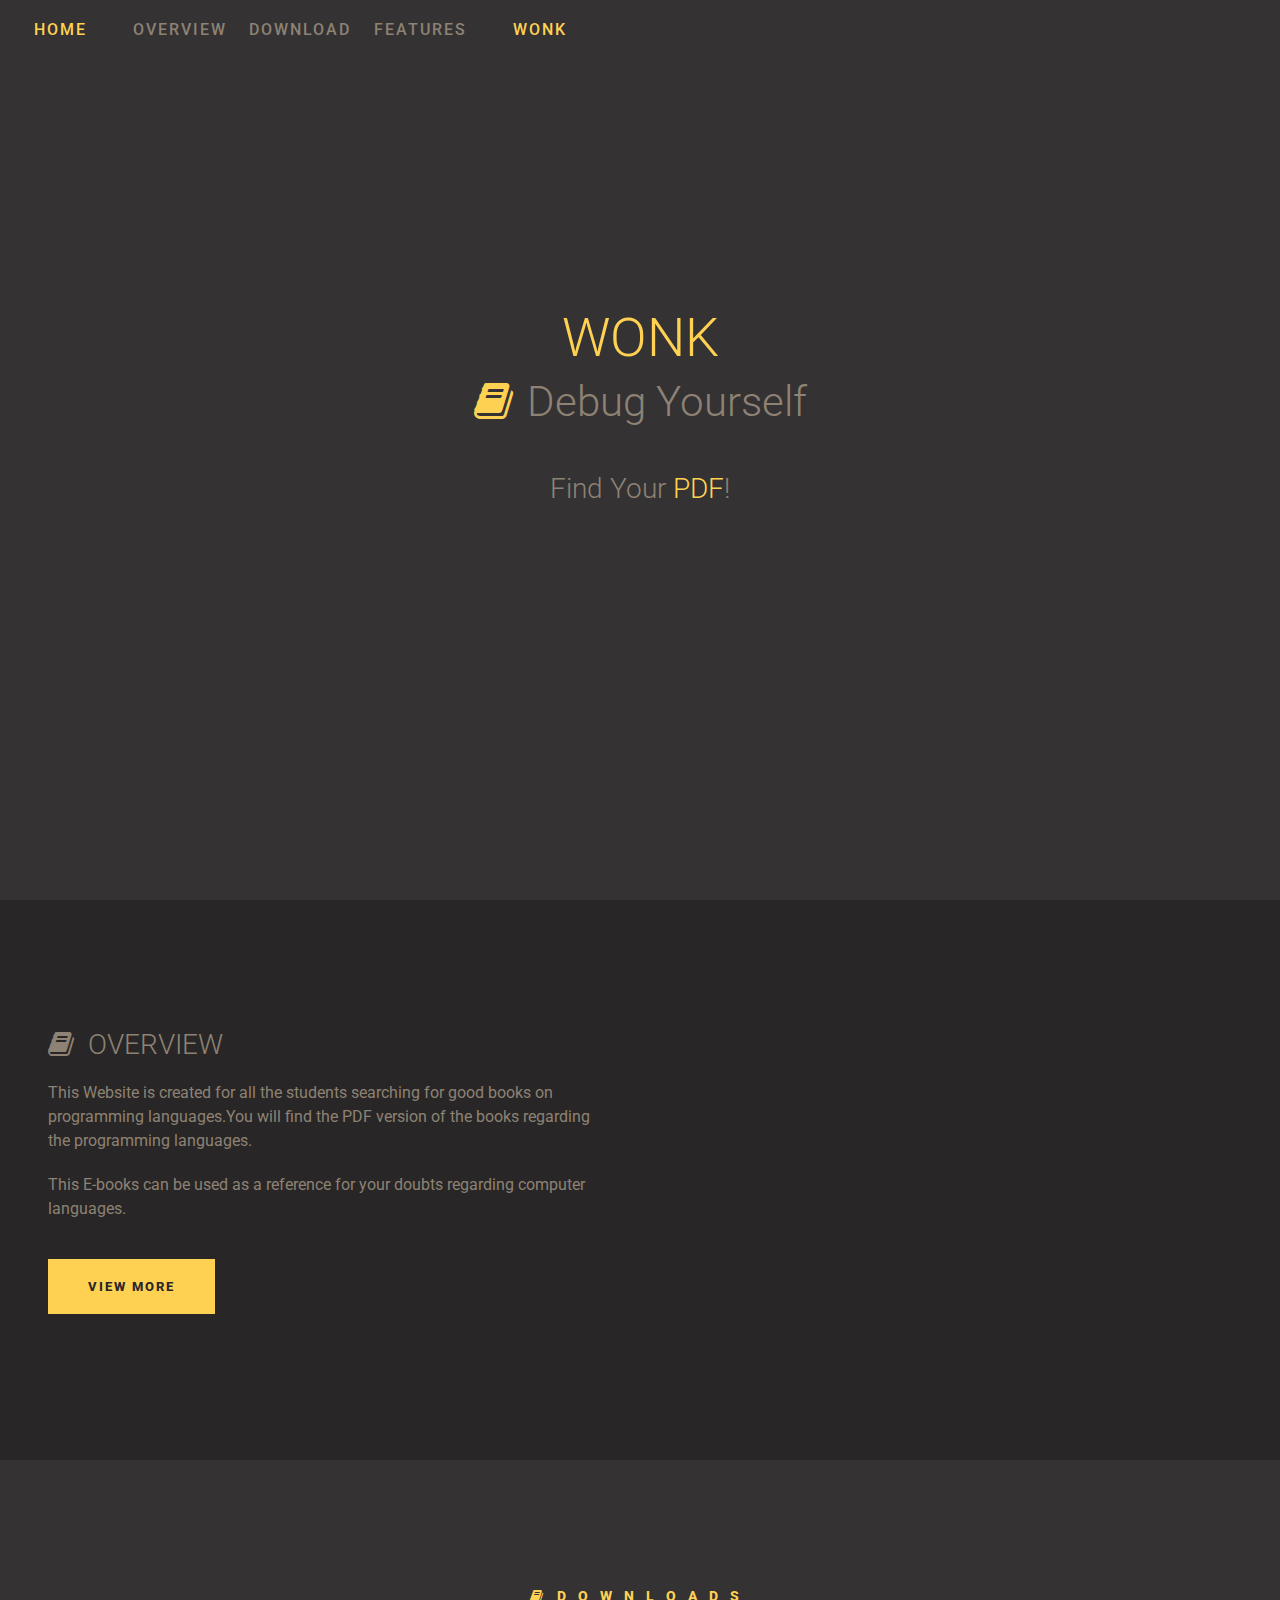
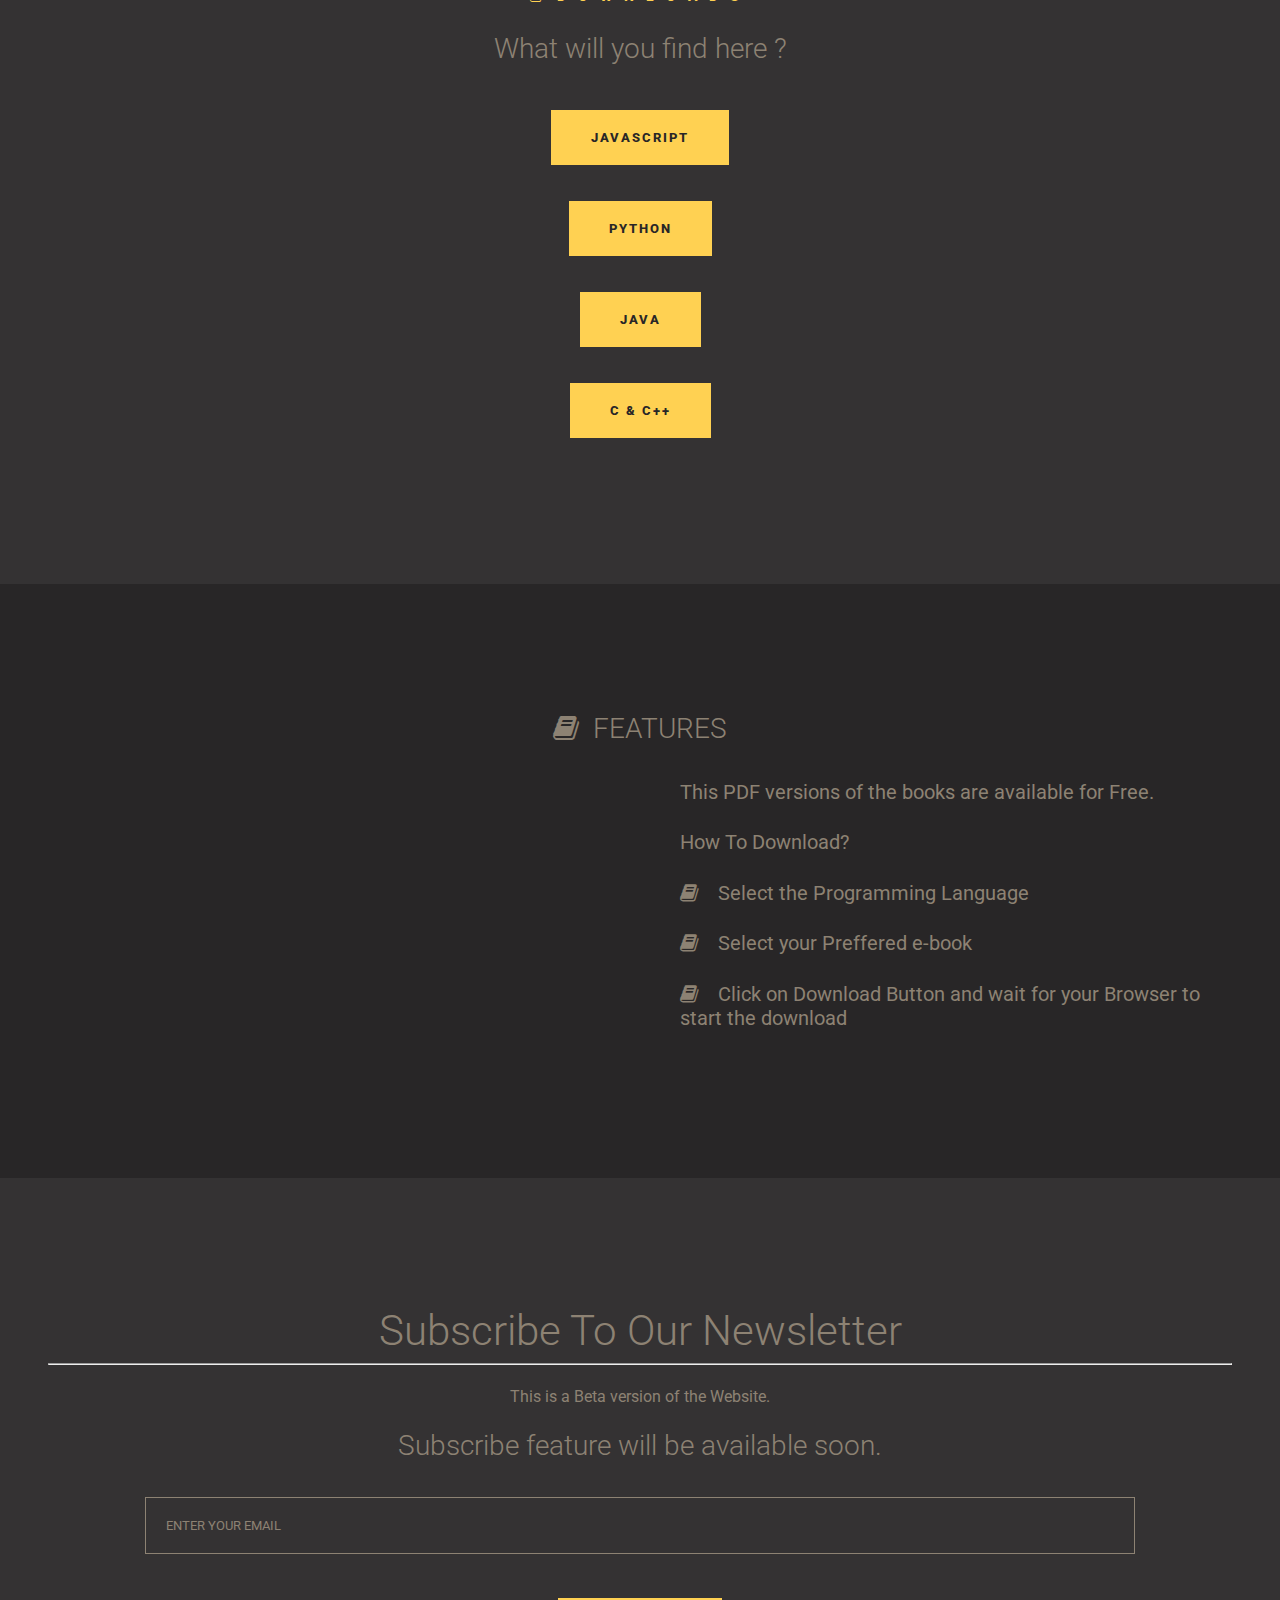
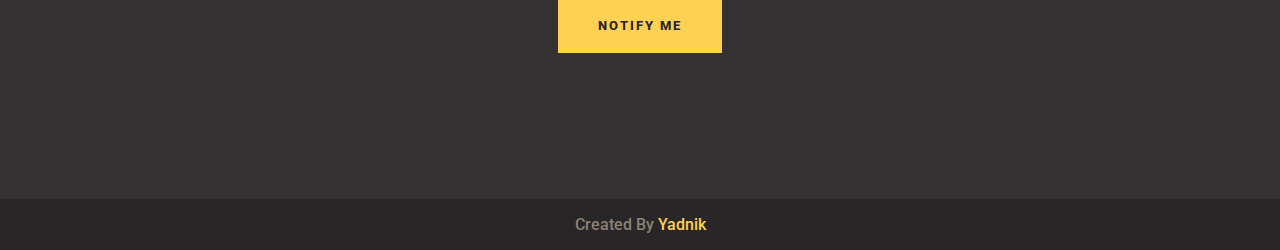
<file: index.html>
<!DOCTYPE html>
<html>
    <head>
        <meta charset="UTF-8">
        <meta name="viewport" content="width=device-width, initial-scale=1.0">
        <meta http-equiv="X-UA-Compatible" content="ie=edge">
        <title>PROTOTYPE-4</title>
        <!---css--->
        <link rel="stylesheet" href="style.css">
        
        <!---google fonts --->
        <link href="https://fonts.googleapis.com/css?family=Roboto:100,100i,300,300i,400,400i,500,500i,700,700i,900,900i"rel="stylesheet">
        
        <!--jquery--->
       
        <script src="https://code.jquery.com/jquery-3.5.1.js"></script>
       
       <!----font awesome icons--->
       <link rel="stylesheet" href="https://stackpath.bootstrapcdn.com/font-awesome/4.7.0/css/font-awesome.min.css">
        
    </head>
    <body>
        
        <header>
            <nav class="menu">
                <ul class="menu">
                    <li>
                        <a href="#home">Home</a>
                    </li>
                    <li>
                        <a href="#overview">Overview</a>
                    </li>
                    <li>
                        <a href="#download">Download</a>
                    </li>
                    <li>
                        <a href="#features">Features</a>
                    </li>
                </ul>
                <a href="#" id="toggle-btn" style="color:#FFD152">WONK</a>
            </nav>
        </header>
        
        <!-- content --->
        
        <a name="home"></a>
        <div class="section-hero">
            <div class="container">
                <h1>WONK</h1>
                <h2><i class="fa fa-book" aria-hidden="true" style="color: #FFD152"></i>Debug Yourself</h2><br><br>
                <h3 style="text-transform: capitalize">find your<span style="color:#FFD152"> PDF</span>!</h3>
            </div>
        </div>
        
        <!----overview section ----->
        
        <a name="overview"></a>
        <div id="overview" class="section">
            <div class="container">
                <div class="overview-content">
                    <div>
                        <h3>
                    <i class="fa fa-book"></i>OVERVIEW
                </h3>
                        <p>This Website is created for all the students searching for good books on programming languages.You will find the PDF 
                        version of the books regarding the programming languages.</p>
                        <p>This E-books can be used as a reference for your doubts regarding computer languages.</p>
                        
                        <!---<button type="button">View More</button>--->
                        <button onclick="document.location='#download'">View More</button>
                    </div>
                    <div>
                       <!-- <img src="pic.jpg" alt="iMAGE"> --->
                    </div>
                    
                </div>
            </div>
        </div>
        
        <!---about section ---->
        <a name="download"></a>
        <div id="about" class="section">
            <div class="container">
                <h2>
                    <i class="fa fa-book"></i>downloads
                </h2>
                <h3>What will you find here ?</h3><br>
                <div class="container">
                    <div class="cols">
                        <div class="col-sm-4">
                            <button onclick="document.location='javascript.html'">JAVASCRIPT</button>
                        </div>
                        <div class="col-sm-4">
                            <button onclick="document.location='python.html'">PYTHON</button>
                        </div>
                        <div class="col-sm-4">
                            <button onclick="document.location='java.html'">JAVA</button>
                        </div>
                        <div class="col-sm-4">
                            <button onclick="document.location='c.html'">C & C++</button>
                        </div>
                    </div>
                </div>
               
            </div>
        </div>
        
        <!--features--->
                       
         <a name="features"></a>
        <div id="features" class="section">
            <div class="container">
               <h3>
                    <i class="fa fa-book"></i>FEATURES
                </h3>
                
                <div class="features-content">
                    <div>
                      <!---  <img src="pic.jpg" alt="iMAGE"> --->
                    </div>
                    <div>
                        <h4>This PDF versions of the books are available for Free.</h4>
                        <h4>How To Download?</h4>
                        
                        <h4><i class="fa fa-book"></i>
                        Select the Programming Language</h4>
                        <p></p>
                        <h4><i class="fa fa-book"></i>
                        Select your Preffered e-book</h4>
                        <p></p>
                        <h4><i class="fa fa-book"></i>
                        Click on Download Button and wait for your Browser to start the download</h4>
                        <p></p>
                    </div>
                </div>
            </div>
        </div>
        
        <!--- download--->
        
        <div id="subscribe" class="section">
            <div class="container">
                <h2>Subscribe To Our Newsletter</h2><hr>
                <p>This is a Beta version of the Website.</p>
                <h3><i class="fa fa-like"></i>Subscribe feature will be available soon.</h3>
                <input type="text" placeholder="Enter Your Email">
                <br>
                <button type="button">Notify Me</button>
            </div>
        </div>
        
        <footer>
            <span>created by <span style="color: #FFD152">yadnik</span></span>
        </footer>
        
      <!---  <script src="script.js"></script>---->
      <script type="text/javascript">
      $(function(){
    menu = $('nav ul');
    
    $('#toggle-btn').on('click', function(e){
        e.preventDefault();
        menu.slideToggle();
    });
    
    $(window).resize(function() {
        var w = $(this).width();
        if(w > 580 && menu.is(':hidden')) {
            menu.removeAttr('style');
        }
    });
    
    $('nav li').on('click', function(e) {
        var w = $(window).width();
        if(w < 580) {
            menu.slideToggle();
                
        }
    });
    $('.open-menu').height($(window).height());
});


// smooth scrolling

$('a[href*="#"]')
    .not('[href="#download"]')
    .not('[href-"#feature"]')
     .click(function(event){
    if(
    location.pathname.replace(/^\//, '') == this.pathname.replace(/^\//, '')
    &&
        location.hostname == this.hostname
){
       var target = $(this.hash);
      target = target.length ? target : $('[name=]' + this.hash.slice(1) + ']');
if (target.length) {
    event.preventDefault();
    $('html, body').animate({
        scrollTop: target.offset().top
    }, 1000, function() {
        var $target = $(target);
        $target.focus();
        if($target.is(":focus")) {
            return false;
        }else{
            $target.attr('tabindex', '-1');
            $target.focus();
        };
    });
}
    }

});
        </script>
    </body>
</html>
</file>
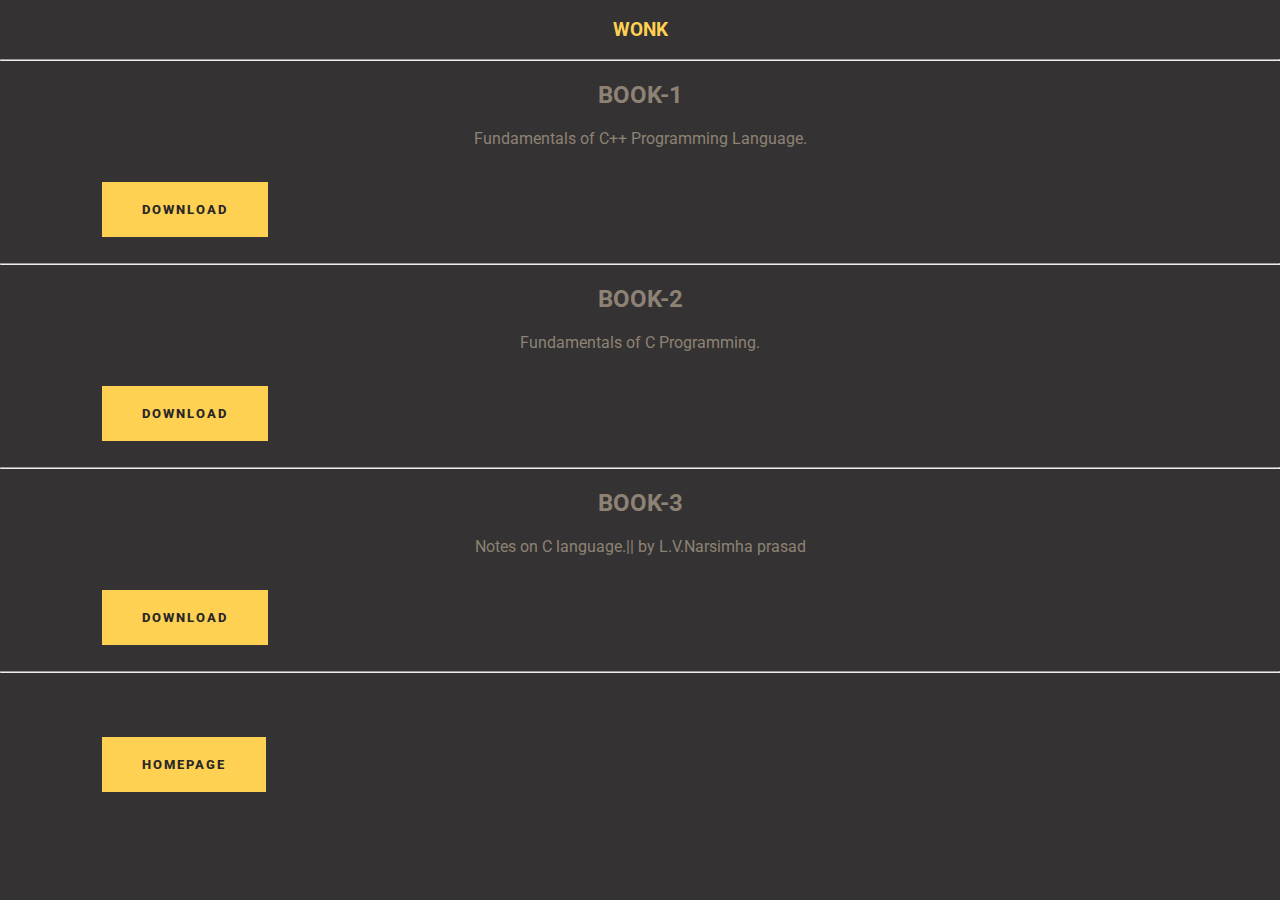
<file: c.html>
<!DOCTYPE html>
<html>
    <head>
        <meta charset="UTF-8">
        <meta name="viewport" content="width=device-width, initial-scale=1.0">
        <meta http-equiv="X-UA-Compatible" content="ie=edge">
        <title>PROTOTYPE-4</title>
        <!---css--->
        <link rel="stylesheet" href="style1.css">
        
        <!---google fonts --->
        <link href="https://fonts.googleapis.com/css?family=Roboto:100,100i,300,300i,400,400i,500,500i,700,700i,900,900i"rel="stylesheet">
        
        <!--jquery--->
       
        <script src="https://code.jquery.com/jquery-3.5.1.js"></script>
       
       <!----font awesome icons--->
       <link rel="stylesheet" href="https://stackpath.bootstrapcdn.com/font-awesome/4.7.0/css/font-awesome.min.css">
    </head>
    <body>
        <header>
            <nav class="menu">
                <h3 class="toggle-btn">WONK</h3>
                <hr>
            </nav>
        </header>
        
        <div class="container">
            <div class="cols">
               <div class="col-sm-8">
                   <h2>BOOK-1</h2>
                   <p>Fundamentals of C++ Programming Language.</p>
               </div>
                <div class="col-sm-4">
                   <a href="cpdf/pdf1.pdf" download="pdf1">
                       <button type="button">DOWNLOAD</button></a>
                </div>
            </div>
        </div><hr>
        
        <div class="container">
            <div class="cols">
               <div class="col-sm-8">
                   <h2>BOOK-2</h2>
                   <p>Fundamentals of C Programming.</p>
               </div>
                <div class="col-sm-4">
                    <a href="cpdf/pdf2.pdf" download="pdf2">
                       <button type="button">DOWNLOAD</button></a>
                </div>
            </div>
        </div><hr>
        
        <div class="container">
            <div class="cols">
               <div class="col-sm-8">
                   <h2>BOOK-3</h2>
                   <p>Notes on C language.|| by L.V.Narsimha prasad</p>
               </div>
                <div class="col-sm-4">
                    <a href="cpdf/pdf3.pdf" download="pdf3">
                       <button type="button">DOWNLOAD</button></a>
                </div>
            </div>
        </div><hr><br><br>
        <div class="container">
            <div class="row">
                <div class="col-sm-12">
                    <button onclick="document.location='index.html'">Homepage</button>
                </div>
            </div>
        </div><br>
         
    </body>
</html>
</file>
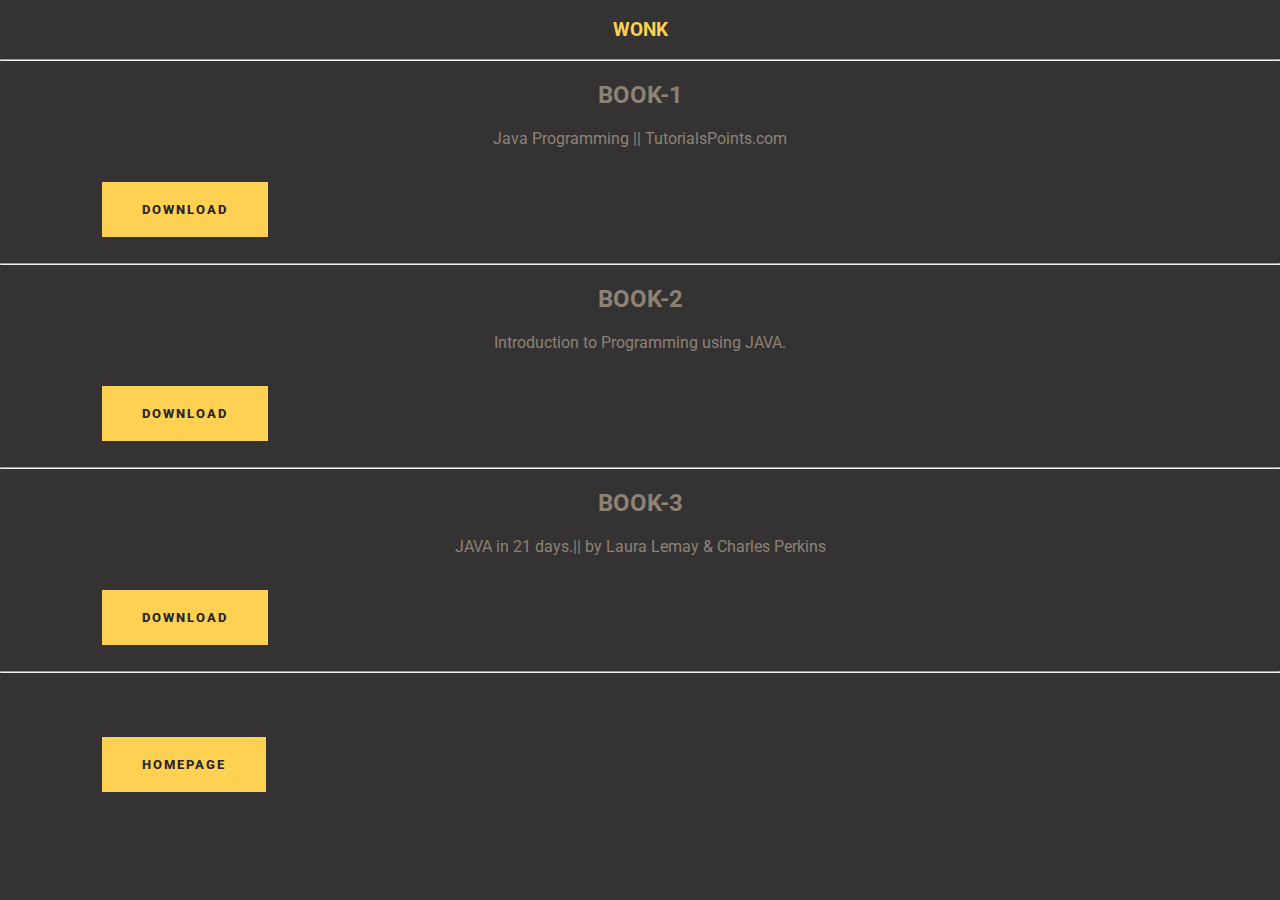
<file: java.html>
<!DOCTYPE html>
<html>
    <head>
        <meta charset="UTF-8">
        <meta name="viewport" content="width=device-width, initial-scale=1.0">
        <meta http-equiv="X-UA-Compatible" content="ie=edge">
        <title>PROTOTYPE-4</title>
        <!---css--->
        <link rel="stylesheet" href="style1.css">
        
        <!---google fonts --->
        <link href="https://fonts.googleapis.com/css?family=Roboto:100,100i,300,300i,400,400i,500,500i,700,700i,900,900i"rel="stylesheet">
        
        <!--jquery--->
       
        <script src="https://code.jquery.com/jquery-3.5.1.js"></script>
       
       <!----font awesome icons--->
       <link rel="stylesheet" href="https://stackpath.bootstrapcdn.com/font-awesome/4.7.0/css/font-awesome.min.css">
    </head>
    <body>
        <header>
            <nav class="menu">
                <h3 class="toggle-btn">WONK</h3>
                <hr>
            </nav>
        </header>
        
        <div class="container">
            <div class="cols">
               <div class="col-sm-8">
                   <h2>BOOK-1</h2>
                   <p>Java Programming || TutorialsPoints.com</p>
               </div>
                <div class="col-sm-4">
                    <a href="javapdf/pdf1.pdf" download="pdf1">
                       <button type="button">DOWNLOAD</button></a>
                </div>
            </div>
        </div><hr>
        
        <div class="container">
            <div class="cols">
               <div class="col-sm-8">
                   <h2>BOOK-2</h2>
                   <p>Introduction to Programming using JAVA.</p>
               </div>
                <div class="col-sm-4">
                    <a href="javapdf/pdf2.pdf" download="pdf2">
                       <button type="button">DOWNLOAD</button></a>
                </div>
            </div>
        </div><hr>
        
        <div class="container">
            <div class="cols">
               <div class="col-sm-8">
                   <h2>BOOK-3</h2>
                   <p>JAVA in 21 days.|| by Laura Lemay & Charles Perkins</p>
               </div>
                <div class="col-sm-4">
                   <a href="javapdf/pdf3.pdf" download="pdf3">
                       <button type="button">DOWNLOAD</button></a>
                </div>
            </div>
        </div><hr><br><br>
        <div class="container">
            <div class="row">
                <div class="col-sm-12">
                    <button onclick="document.location='index.html'">Homepage</button>
                </div>
            </div>
        </div><br>
         
    </body>
</html>
</file>
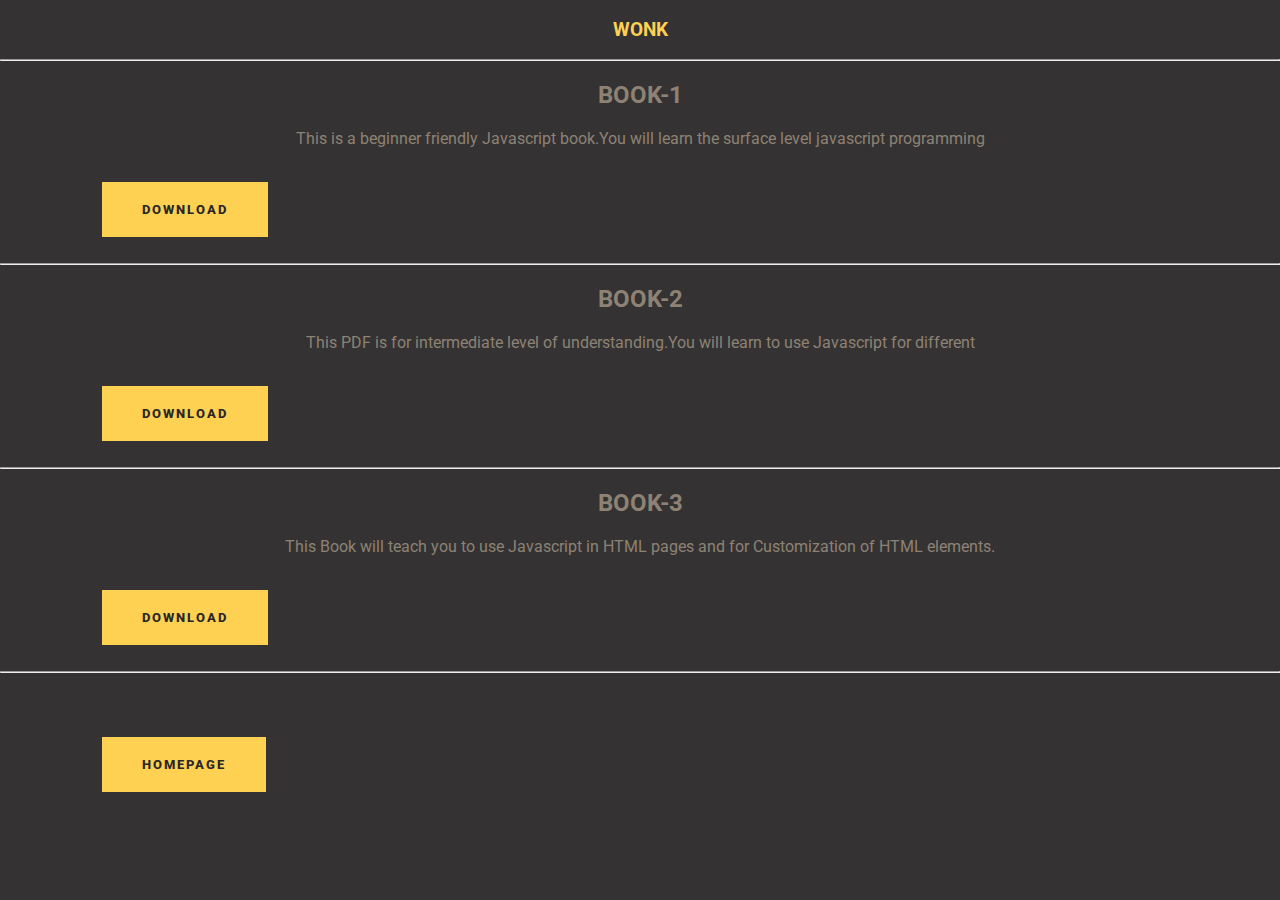
<file: javascript.html>
<!DOCTYPE html>
<html>
    <head>
        <meta charset="UTF-8">
        <meta name="viewport" content="width=device-width, initial-scale=1.0">
        <meta http-equiv="X-UA-Compatible" content="ie=edge">
        <title>PROTOTYPE-4</title>
        <!---css--->
        <link rel="stylesheet" href="style1.css">
        
        <!---google fonts --->
        <link href="https://fonts.googleapis.com/css?family=Roboto:100,100i,300,300i,400,400i,500,500i,700,700i,900,900i"rel="stylesheet">
        
        <!--jquery--->
       
        <script src="https://code.jquery.com/jquery-3.5.1.js"></script>
       
       <!----font awesome icons--->
       <link rel="stylesheet" href="https://stackpath.bootstrapcdn.com/font-awesome/4.7.0/css/font-awesome.min.css">
    </head>
    <body>
        <header>
            <nav class="menu">
                <h3 class="toggle-btn">WONK</h3>
                <hr>
            </nav>
        </header>
        
        <div class="container">
            <div class="cols">
               <div class="col-sm-8">
                   <h2>BOOK-1</h2>
                   <p>This is a beginner friendly Javascript book.You will learn the surface level javascript programming</p>
               </div>
                <div class="col-sm-4">
                   <a href="jspdf/pdf1.pdf" download="pdf1">
                       <button type="button">DOWNLOAD</button></a>
                </div>
            </div>
        </div><hr>
        
        <div class="container">
            <div class="cols">
               <div class="col-sm-8">
                   <h2>BOOK-2</h2>
                   <p>This PDF is for intermediate level of understanding.You will learn to use Javascript for different</p>
               </div>
                <div class="col-sm-4">
                   <a href="jspdf/pdf2.pdf" download="pdf2">
                    <button type="button">DOWNLOAD</button>
                    </a>
                </div>
            </div>
        </div><hr>
        
        <div class="container">
            <div class="cols">
               <div class="col-sm-8">
                   <h2>BOOK-3</h2>
                   <p>This Book will teach you to use Javascript in HTML pages and for Customization of HTML elements.</p>
               </div>
                <div class="col-sm-4">
                   <a href="jspdf/pdf3.pdf" download="pdf3">
                       <button type="button">DOWNLOAD</button></a>
                </div>
            </div>
        </div><hr><br><br>
        <div class="container">
            <div class="row">
                <div class="col-sm-12">
                    <button onclick="document.location='index.html'">Homepage</button>
                </div>
            </div>
        </div><br>
         
    </body>
</html>
</file>
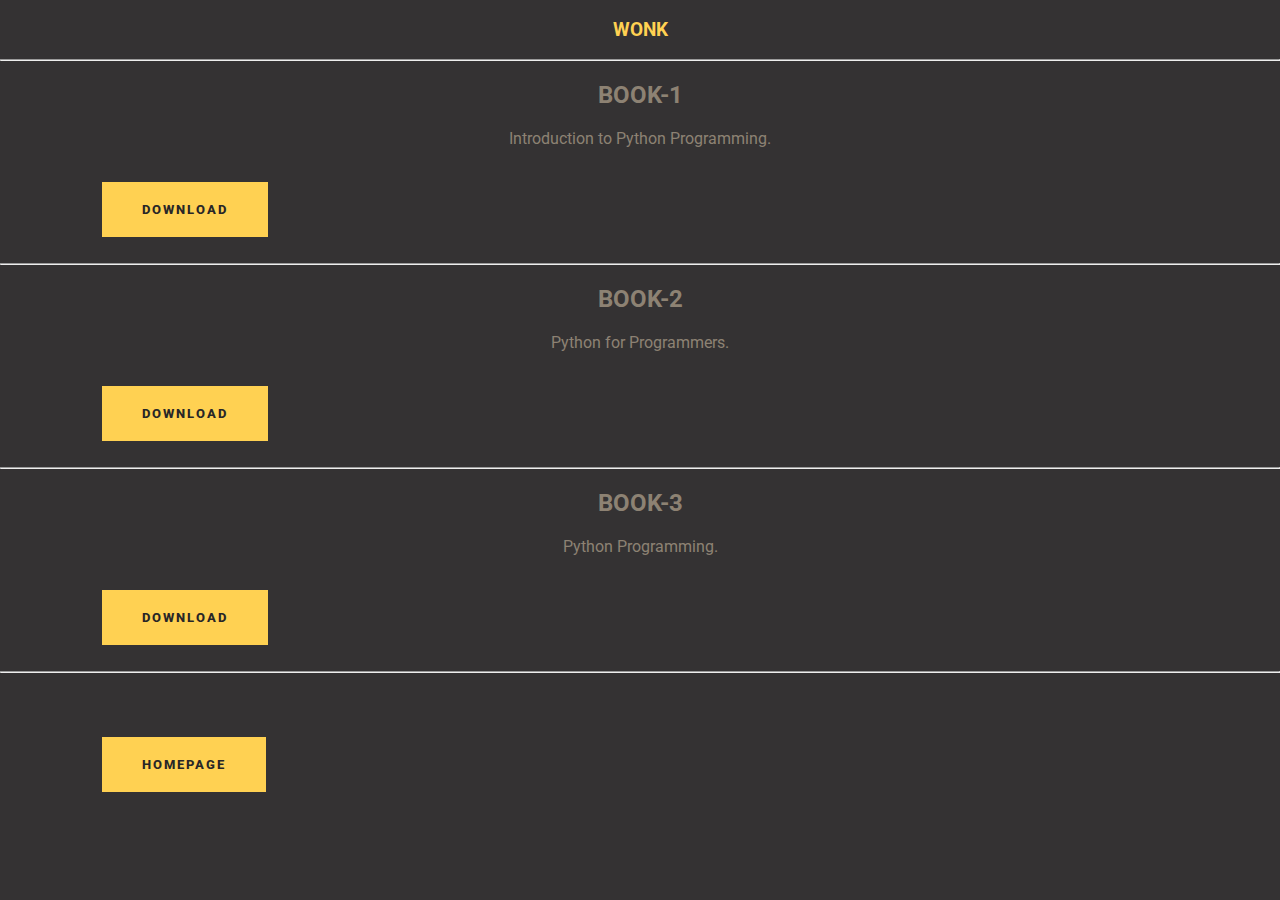
<file: python.html>
<!DOCTYPE html>
<html>
    <head>
        <meta charset="UTF-8">
        <meta name="viewport" content="width=device-width, initial-scale=1.0">
        <meta http-equiv="X-UA-Compatible" content="ie=edge">
        <title>PROTOTYPE-4</title>
        <!---css--->
        <link rel="stylesheet" href="style1.css">
        
        <!---google fonts --->
        <link href="https://fonts.googleapis.com/css?family=Roboto:100,100i,300,300i,400,400i,500,500i,700,700i,900,900i"rel="stylesheet">
        
        <!--jquery--->
       
        <script src="https://code.jquery.com/jquery-3.5.1.js"></script>
       
       <!----font awesome icons--->
       <link rel="stylesheet" href="https://stackpath.bootstrapcdn.com/font-awesome/4.7.0/css/font-awesome.min.css">
    </head>
    <body>
        <header>
            <nav class="menu">
                <h3 class="toggle-btn">WONK</h3>
                <hr>
            </nav>
        </header>
        
        <div class="container">
            <div class="cols">
               <div class="col-sm-8">
                   <h2>BOOK-1</h2>
                   <p>Introduction to Python Programming.</p>
               </div>
                <div class="col-sm-4">
                   <a href="pypdf/pdf1.pdf" download="pdf1">
                       <button type="button">DOWNLOAD</button></a>
                </div>
            </div>
        </div><hr>
        
        <div class="container">
            <div class="cols">
               <div class="col-sm-8">
                   <h2>BOOK-2</h2>
                   <p>Python for Programmers.</p>
               </div>
                <div class="col-sm-4">
                    <a href="pypdf/pdf2.pdf" download="pdf2">
                       <button type="button">DOWNLOAD</button></a>
                </div>
            </div>
        </div><hr>
        
        <div class="container">
            <div class="cols">
               <div class="col-sm-8">
                   <h2>BOOK-3</h2>
                   <p>Python Programming.</p>
               </div>
                <div class="col-sm-4">
                    <a href="pypdf/pdf3.pdf" download="pdf3">
                       <button type="button">DOWNLOAD</button></a>
                </div>
            </div>
        </div><hr><br><br>
        <div class="container">
            <div class="row">
                <div class="col-sm-12">
                    <button onclick="document.location='index.html'">Homepage</button>
                </div>
            </div>
        </div><br>
         
    </body>
</html>
</file>
<file: style.css>
body{
    font-family: Roboto;
    margin: 0;
    background: #343233;
}

.container{
    max-width: 1200px;
    text-align: center;
    margin: 0 auto;
    padding: 0 3rem;
}

@media screen and (max-width: 580px){
    .container {
        padding: 0 2rem;
    }
}

h1, h2, h3 {
    font-weight: 300;
    margin-top: 0px;
    margin-bottom: 8px;
}

h1{
    font-size: 54px;
    color: #FFD152;
}

h2{
    font-size: 42px;
    color: #8D8273;
}

h3{
    font-size: 28px;
    color: #8D8273;
}

h4{
    font-size: 20px;
    color: #8D8273;
    font-weight: 400;
    margin-bottom: 0;
}
 
p{
    margin: 20px 0;
    color: #8D8273;
    line-height: 24px;
}
img{
    margin: 20px 0;
    width: 100%;
}

button{
    outline: none;
    border: none;
    margin: 18px 0;
    padding: 20px 40px;
    background: #FFD152;
    font-family: Roboto;
    color: #282627;
    letter-spacing: 2px;
    font-weight: 800;
    text-transform: uppercase;
}

i{
    font-size: 42px;
    letter-spacing: 14px;
    
}

/* fixed navigation */
nav{
    height: 60px;
    width: 100%;
    background-color: #343233;
    position: fixed;
}

nav ul{
    padding: 0;
    margin: 0;
}

nav li {
    display: inline;
    float:left;
}

nav a{
    font-family: 'Roboto';
    display: inline-block;
    width: 120px;
    font-weight: 500;
    text-align: center;
    text-decoration: none;
    padding: 20px 0;
    color: #8D8273;
    transition: 1s;
    text-transform: uppercase;
    letter-spacing: 2px;
}

nav a:hover{
    color: #FFD152;
}

nav a#toogle-btn{
    display: none;
}

@media screen and (max-width: 580px) {
    nav{
        height: auto;
        border-bottom: 0;
    }
    nav ul {
        display: none;
        height: auto;
    }
    nav li{
        width: 100%;
        float: left;
        position: relative;
    }
    nav a{
        text-align: left;
        width: 100%;
        text-indent: 25px;
        background: #282627;
        color: #8D8273;
    }
    nav a:hover{
        color: #6C6C6C;
    }
    nav a#toggle-btn:after{
        content: "|||";
        transform: rotate(-90deg);
        width: 40px;
        height: 40px;
        display: inline-block;
        position: absolute;
        right: 5px;
        top: 20px;
    }
    
    nav a#toggle-btn{
        display: block;
        background: #282627;
        color: #8D8273;
        width: 100%;
        position: relative;
    }
    
    .menu:before, .menu:after {
        content: "";
        display: table;
    }
    
    .menu:after{
        clear: both;
    }
    
    .menu{
        zoom: 1;
    }
    }

 /* landing-page content */

.section-hero {
    width: 100%;
    height: 100vh;
    margin: 0;
    padding: 0;
    overflow-y: hidden;
}

.section-hero .container {
    margin-top: 34vh;
}

.section-hero h2 {
    color: #8D8273;
}

@media screen and(max-width: 580px) {
    .section-hero h2{
        font-size: 24px;
    }
    .section-hero p {
        display: none;
    }
}

/* overview */

#overview {
    background: #282627;
    padding: 8rem 0;
}

.overview-content {
    display: grid;
    grid-gap: 80px;
    grid-template-columns: repeat(2, 1fr);
    text-align: left;
}

@media screen and (max-width: 580px){
    .overview-content {
        display: grid;
        grid-gap: 20px;
        grid-template-columns: repeat(1, 1fr);
        text-align: left;
    }
}

/* about section */

#about {
    padding: 8rem 0;
}

#about h2 {
    text-transform: uppercase;
    font-weight: 800;
    font-size: 14px;
    letter-spacing: 12px;
    margin-bottom: 2em;
    color: #FFD152;

}

/* features */

#features{
    background: #282627;
    padding: 8em 0;
}

.features-content{
    display: grid;
    grid-gap: 80px;
    grid-template-columns: repeat(2, 1fr);
    text-align: left;
}

@media screen and (max-width: 500px){
    .features-content{
        display: grid;
        grid-gap: 20px;
        grid-template-columns: repeat(1, 1fr);
        text-align: left;
    }
}

/* subscribe section */

#subscribe {
    background: #343233;
    padding: 8em 0;
}

#subscribe h2{
    color: #8D8273;
}

#subscribe input {
    width: 80%;
    margin: 2em 0;
    background: none;
    border: 1px solid #8D8273;
    padding: 20px;
    font-family: Roboto;
    font-weight: 400;
    color: rgb(211, 165, 100);
}

#subscribe input:focus{
    border: none;
    outline: none;
    border: 2px solid #8D8273;
}

input::placeholder{
    color: #8D8273;
    text-transform: uppercase;
    font-weight: 400;
}

/* footer */

footer {
    width: 100%;
    margin: 0 auto;
    text-align: center;
    padding: 1em 0;
    background: #282627;
    text-transform: capitalize;
}

footer span {
    color: #8D8273;
    font-weight: 500;
}
</file>
<file: style1.css>
body{
    font-family: Roboto;
    margin:0;
    background: #343233;
}
.toggle-btn{
    text-decoration: none;
    text-align: center;
    color:#FFD152;
}
button{
    outline: none;
    border: none;
    margin: 18px 102px;
    padding: 20px 40px;
    background: #FFD152;
    font-family: Roboto;
    color: #282627;
    letter-spacing: 2px;
    font-weight: 800;
    text-transform: uppercase;
    
}
h2{
    text-align: center;
    color: #8D8273;
}
p{
    text-align: center;
    color:#8D8273;
}
</file>
